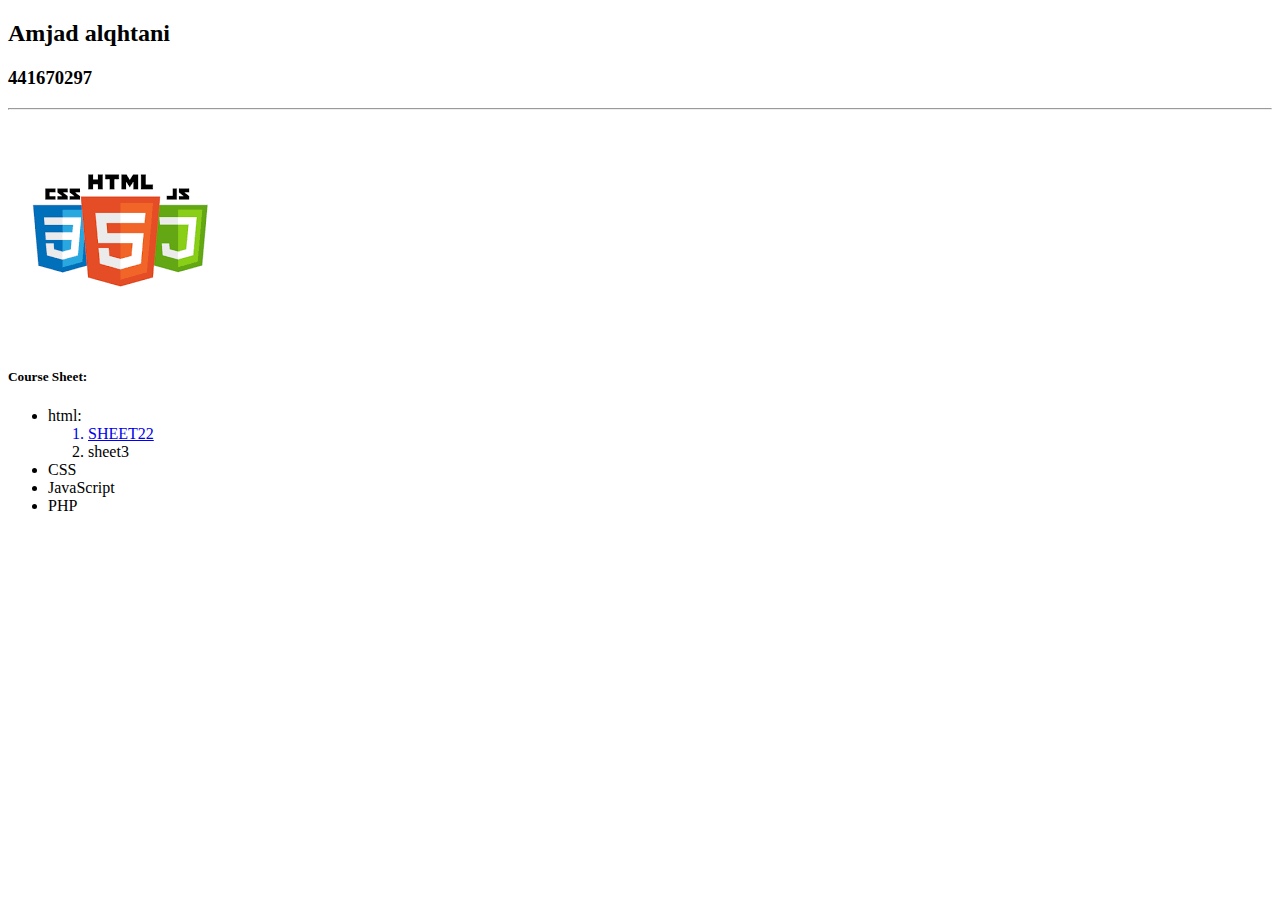
<file: index.html>
<!doctype html >
 <html lang="en">
     <head>
         <meta charset="ut-8">
          <title>student Amjad </title>
    </head>
    <body>
        <h2>Amjad alqhtani</h2>
        <h3>441670297</h3>
        <hr>
        <img src="firstproject.png" alt="this is img for project">
        <h5>Course Sheet:</h5>
        <ul>
            <li>html:
                <ol>
                    <a href="SHEET22.html"><li> SHEET22</li></a>
                   <li>sheet3</li>
                </ol>
           </li>

            <li>CSS</li>
            <li>JavaScript</li>
            <li>PHP</li>
        </ul>
    </body>
 </html>
</file>
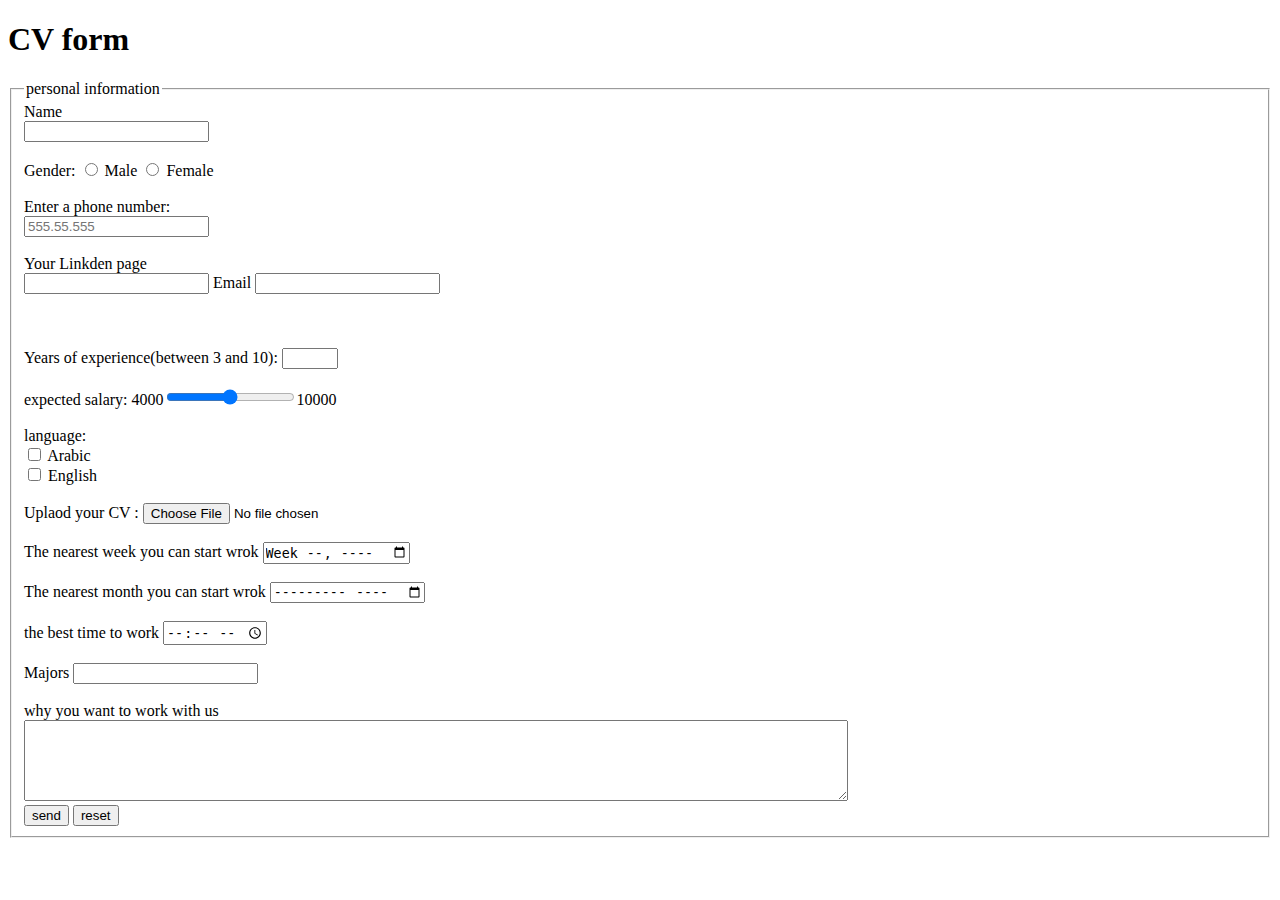
<file: e.html>
<!doctype html>
<html lang="en">
     <head>
         <title>cv Form</title>
        <meta charset="UTF-8">
    </head>
     <body>
          <h1> CV form </h1>
         <!-- <form  method="Ge" target="_blank" autocomplete="on" >-->
            <form action="index.html" method="Get"></form>
          <!-- عشان انضم الشكل اللي عندي اسمه fieldset تنحط بعد الform -->
            <fieldset>
                <legend>personal information </legend>
              <!--NAME FIELD-->
            <label for="fname">Name</label> <br>
            <input type="text" id="fname" name="fn"><br><br>

              <!--radio-->
               <label for="male">Gender:</label>
               <input type="radio" id="male" name="gender" value='male'>
               <label for="male">Male</label>
               <input type="radio" id="female" name="gender" value='female'>
               <label for='female'>Female </label>
               <br><br>
             <!-- tell type -->
               <label for="t">Enter a phone number: </label><br>
               <input type="tel" id="t" name="phone" pattern='[0-9]{3}-[0-9]{2}-[0-9]{3}'placeholder="555.55.555">
               <br><br>
             <!-- URL Type لابد ان يكون المدخل بشكل صحيح -->
               <label for="linkden"> Your Linkden page </label> <br>
              <input type="url" id="linkden"  name="in">
             <!-- Email-->
              <label for="email">Email</label>
              <input type="email" id="email" name="email" required>
              <br><br>  
           
          <!-- number -->
          <br><br>
          <label for='n'> Years of experience(between 3 and 10):</label>
          <input type='number' id='n' name='Yoe' min="3" max="10">
          <br><br>
          <!-- range -->
          <label for='r'> expected salary:</label>
          4000<input type='range' id='r' name='rs' min="4000" max="10000" >10000<br><br>
          <!-- checkbox-->
          <label >language:</label><br>
          <input type='checkbox' id='c1' name='lang' value ='Arabic'>
          <label for='c1'> Arabic</label><br>
          <input type='checkbox' id='c2' name='lang' value='English'>
          <label for='c1'>English</label><br>
          <br>
         
          <!-- file -->
          <label for="f">Uplaod your CV :</label>
          <input type='file' id='f' name='cvfile' >
          <br><br>
         
          <!--week-->
          <label for="w">The nearest week you can start wrok </label>
          <input type="week" id='w' name='nw'><br><br>
          <!-- MONTH-->
          <label for="m">The nearest month you can start wrok </label>
          <input type="month" id='m' name='nm'>
          <br><br>
          <!-- Time-->
          <label for="t1">the best time to work </label>
          <input type="time" id='t1' name='bt'>
          <br><br>
         
         
          <!-- list-->
          <label for='major'>Majors</label>
          <input list="major" name="ms">
          <datalist id="majors">
          <option value="cs">
          <option value="IT">
          <option value="Da">
          </datalist><br><br>
          <!-- texterea-->
          <label for='cp'>why you want to work with us </label><br>
          <textarea id='cp' name='comment' rows='5' cols='100'></textarea><br>
          <input type='submit' value="send">
          <input type="reset" value="reset">
          </form>
        </fieldset>
           </body>
</html>
</file>
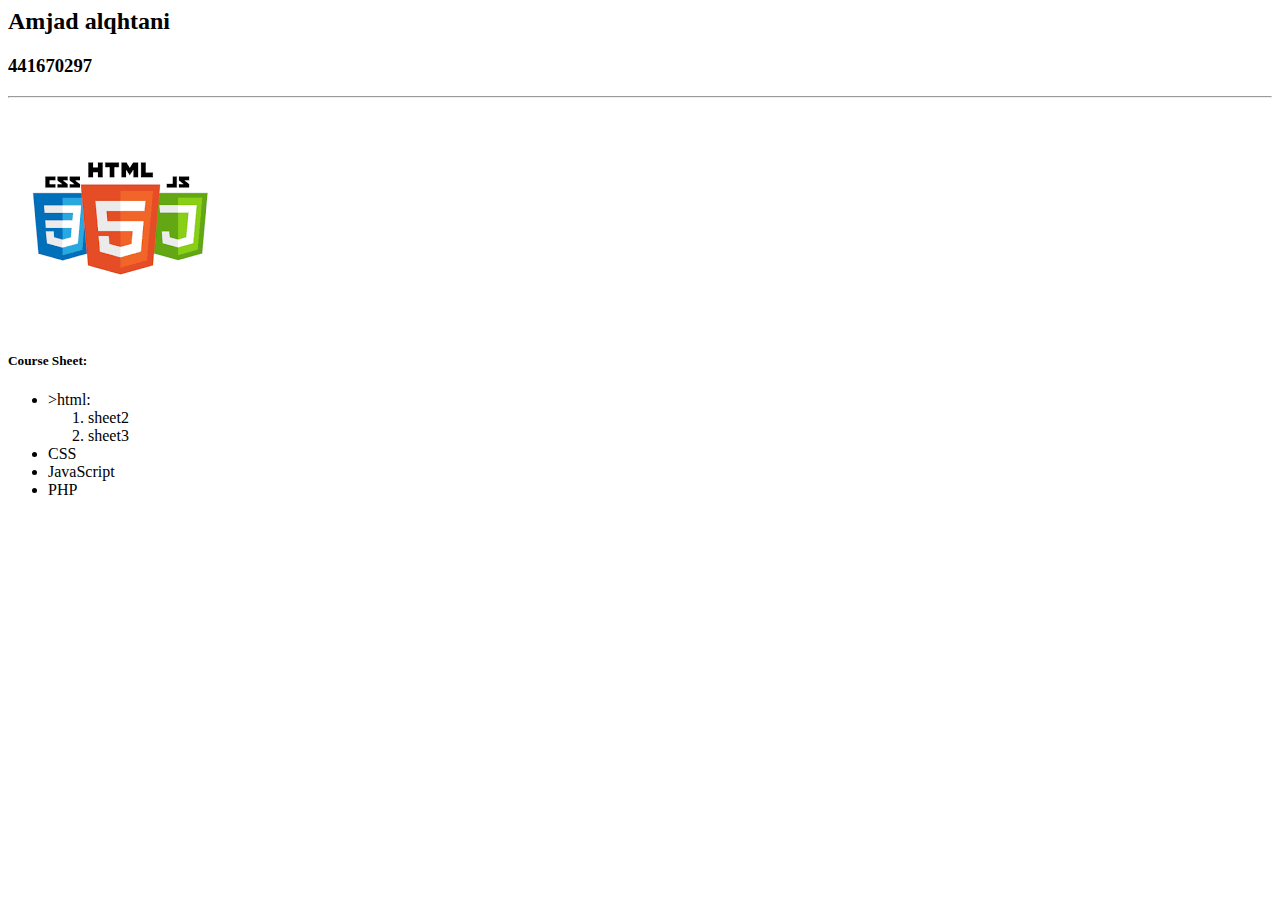
<file: index.html.html>
<!doctype>
<html>
 <html lang="en">
     <head>
         <meta charset="ut-8">
          <title>student Amjad </title>
    </head>
    <body>
        <h2>Amjad alqhtani</h2>
        <h3>441670297</h3>
        <hr>
        <img src="firstproject.png" alt="this is img for project">
        <h5>Course Sheet:</h5>
        <ul>
            <li>>html:
                <ol>
                   <li>sheet2</li>
                   <li>sheet3</li>
                </ol>
           </li>

            <li>CSS</li>
            <li>JavaScript</li>
            <li>PHP</li>
        </ul>
    </body>
 </html>
</file>
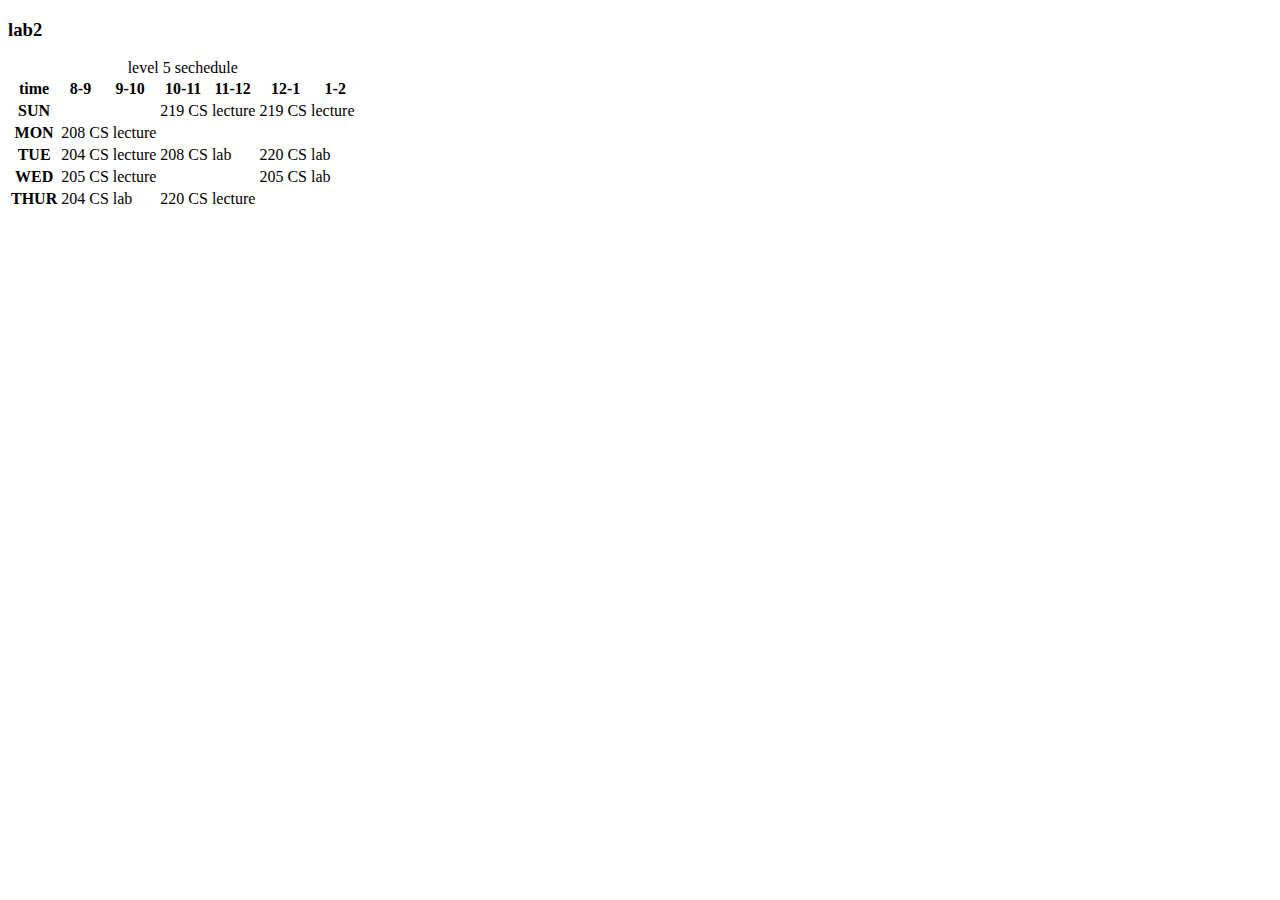
<file: lab2.html>
<!doctype html>
<html lang="en">
   <head>
      <title>204 it web programming <br> label </label></title>
       <meta charset="ut-8">
           <style type="text/css">

           
          </style>
     <h3>lab2</h3>
   </head>
  <body>
     <table bordr="2" summary="level 5 weekly sechedule">
         <caption>level 5 sechedule </caption>
         <thead>
            <tr>
                <th>time</th>
                <th>8-9</th>
                <th>9-10</th>
                <th>10-11</th>
                <th>11-12</th>
                <th>12-1</th>
                <th>1-2</th>
            </tr>
         </thead>
         <tbody>
            <tr>
                 <th>SUN</th>
                 <td colspan="2">     </td>
                 <td colspan="2">219 CS lecture</td>
                 <td colspan="2">219 CS lecture</td>
            </tr>

            <tr>
                 <th>MON</th>
                 <td colspan="2">208 CS lecture</td>
                 <td colspan="2">     </td>
                 <td colspan="2">     </td>
            </tr>


             <tr>
                  <th>TUE</th>
                  <td colspan="2">204 CS lecture </td>
                  <td colspan="2">208 CS lab </td>
                  <td colspan="2">220 CS lab </td>
             </tr>

             <tr>
                  <th>WED</th>
                  <td colspan="2">205 CS lecture</td>
                  <td colspan="2">     </td>
                  <td colspan="2">205 CS lab </td>
             </tr>

             <tr>
                 <th>THUR</th>
                 <td colspan="2">204 CS lab</td>
                 <td colspan="2">220 CS lecture</td>
                  <td colspan="2">     </td>
             </tr>
            </tbody>  
      </table>
  </body>
</html>
</file>
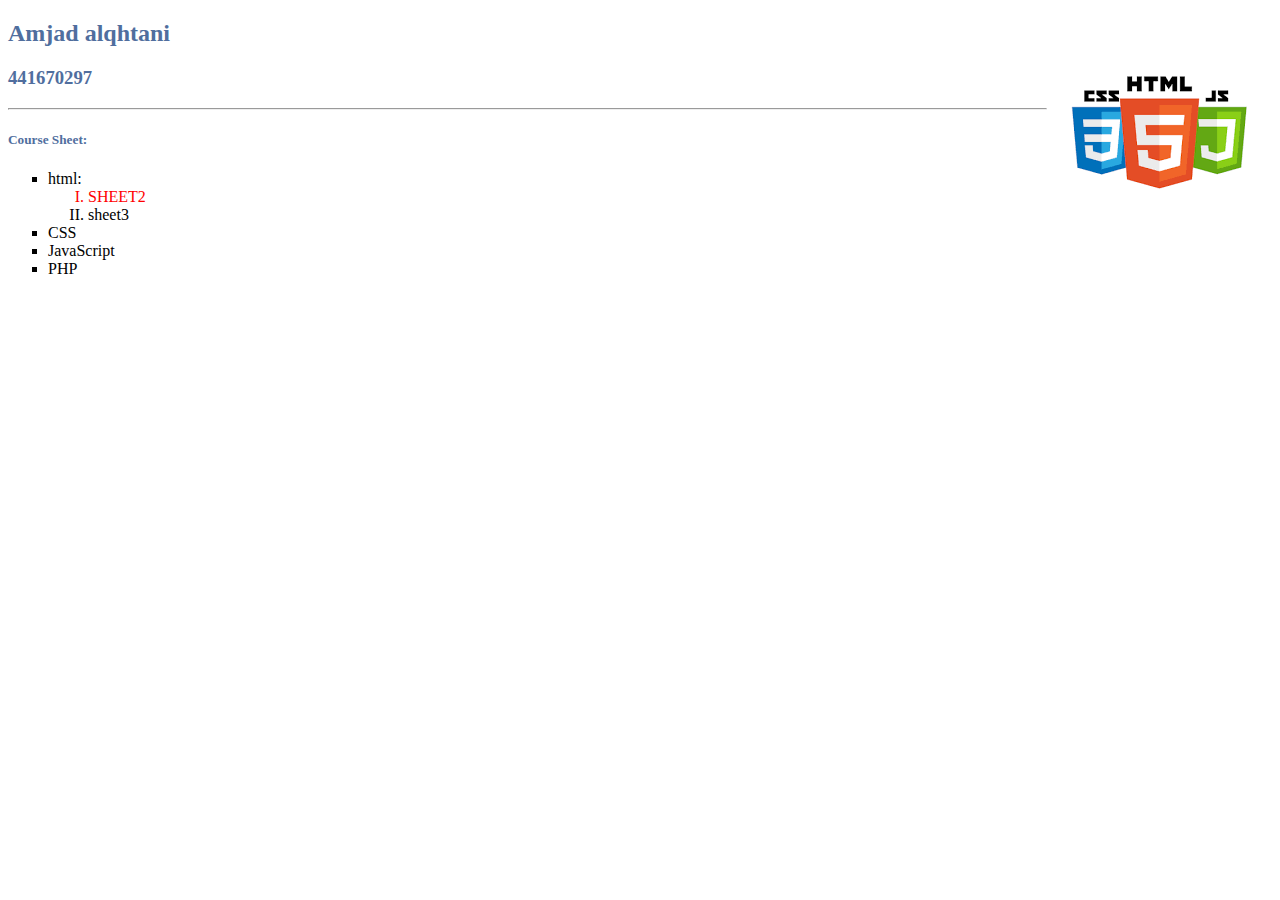
<file: SHEET1.html>
<!doctype html>
<html lang="en">

<head>
    <meta charset="ut-8">
    <title>student Amjad </title>
    <link rel="stylesheet" href="style.css">
    <style>
        h1 {
            border: 10px;
            padding: 10px;
            margin: 10px;
        }
    </style>
</head>

<body>
    <img src="firstproject.png" alt="this is img for project">
    <h2>Amjad alqhtani</h2>
    <h3>441670297</h3>
    <hr>
    <h5>Course Sheet:</h5>
    <ul>
        <li>html:
            <ol>
                <a href="SHEET2.html">
                    <li> SHEET2</li>
                </a>
                <li>sheet3</li>
            </ol>
        </li>

        <li>CSS</li>
        <li>JavaScript</li>
        <li>PHP</li>
    </ul>
</body>

</html>
</file>
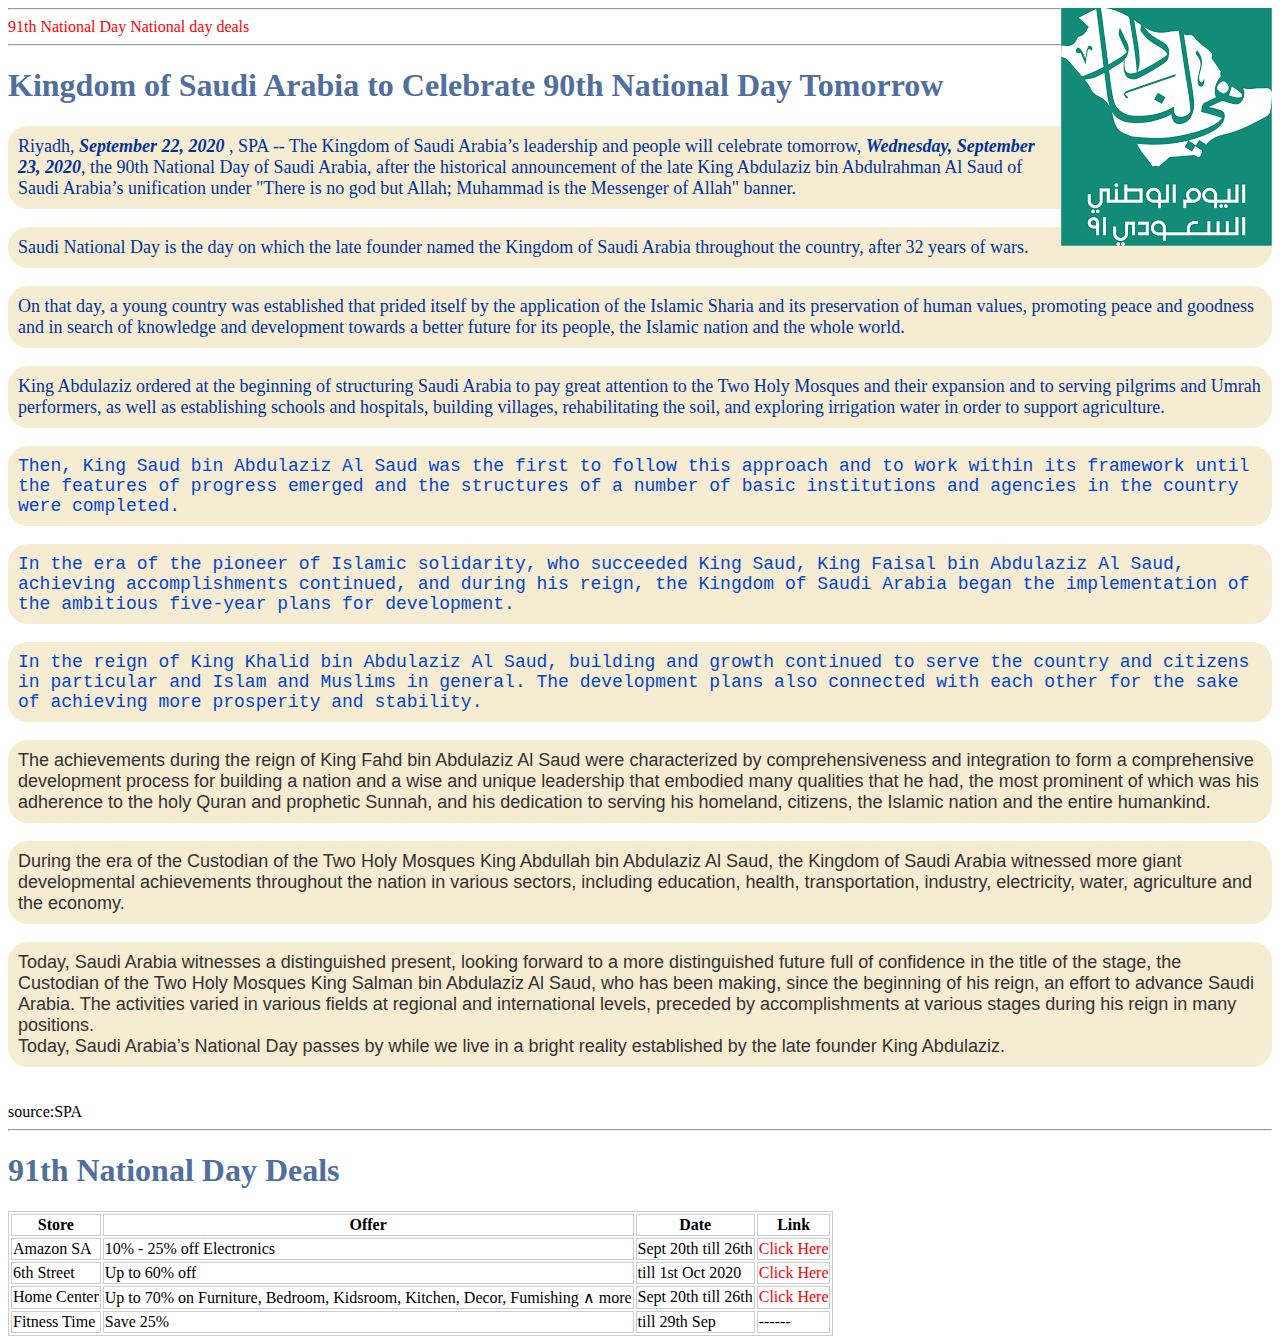
<file: SHEET2.html>
<!DOCTYPE html>
<html lang="en">

<head>
    <meta charset="UTF-8" />
    <title>SND91</title>
    <link rel="stylesheet" href="style.css">
</head>

<body>
    <div class="logo">
        <img src="ND91.png" alt="logo for saudi natonal day 91" />
    </div>
    <hr />
    <div class="navigation">
        <a href="#national-day">91th National Day</a>
        <a href="#deals">National day deals</a>
    </div>
    <hr />
    <h1 id="national-day">
        Kingdom of Saudi Arabia to Celebrate 90th National Day Tomorrow
    </h1>
    <p class="class1">
        Riyadh,
        <span style="font-style: italic; font-weight: bold">
      September 22, 2020 </span>, SPA -- The Kingdom of Saudi Arabia’s leadership and people will celebrate tomorrow,
        <span style="font-style: italic; font-weight: bold">Wednesday, September 23, 2020</span>, the 90th National Day of Saudi Arabia, after the historical announcement of the late King Abdulaziz bin Abdulrahman Al Saud of Saudi Arabia’s unification
        under "There is no god but Allah; Muhammad is the Messenger of Allah" banner.
    </p>
    <p class="class1">
        Saudi National Day is the day on which the late founder named the Kingdom of Saudi Arabia throughout the country, after 32 years of wars.
    </p>
    <p class="class1">
        On that day, a young country was established that prided itself by the application of the Islamic Sharia and its preservation of human values, promoting peace and goodness and in search of knowledge and development towards a better future for its people,
        the Islamic nation and the whole world.
    </p>
    <p class="class1">
        King Abdulaziz ordered at the beginning of structuring Saudi Arabia to pay great attention to the Two Holy Mosques and their expansion and to serving pilgrims and Umrah performers, as well as establishing schools and hospitals, building villages, rehabilitating
        the soil, and exploring irrigation water in order to support agriculture.
    </p>
    <p class="class2">
        Then, King Saud bin Abdulaziz Al Saud was the first to follow this approach and to work within its framework until the features of progress emerged and the structures of a number of basic institutions and agencies in the country were completed.
    </p>
    <p class="class2">
        In the era of the pioneer of Islamic solidarity, who succeeded King Saud, King Faisal bin Abdulaziz Al Saud, achieving accomplishments continued, and during his reign, the Kingdom of Saudi Arabia began the implementation of the ambitious five-year plans
        for development.
    </p>
    <p class="class2">
        In the reign of King Khalid bin Abdulaziz Al Saud, building and growth continued to serve the country and citizens in particular and Islam and Muslims in general. The development plans also connected with each other for the sake of achieving more prosperity
        and stability.
    </p>
    <p class="class3">
        The achievements during the reign of King Fahd bin Abdulaziz Al Saud were characterized by comprehensiveness and integration to form a comprehensive development process for building a nation and a wise and unique leadership that embodied many qualities
        that he had, the most prominent of which was his adherence to the holy Quran and prophetic Sunnah, and his dedication to serving his homeland, citizens, the Islamic nation and the entire humankind.
    </p>
    <p class="class3">
        During the era of the Custodian of the Two Holy Mosques King Abdullah bin Abdulaziz Al Saud, the Kingdom of Saudi Arabia witnessed more giant developmental achievements throughout the nation in various sectors, including education, health, transportation,
        industry, electricity, water, agriculture and the economy.
    </p>
    <p class="class3">
        Today, Saudi Arabia witnesses a distinguished present, looking forward to a more distinguished future full of confidence in the title of the stage, the Custodian of the Two Holy Mosques King Salman bin Abdulaziz Al Saud, who has been making, since the
        beginning of his reign, an effort to advance Saudi Arabia. The activities varied in various fields at regional and international levels, preceded by accomplishments at various stages during his reign in many positions.<br /> Today, Saudi
        Arabia’s National Day passes by while we live in a bright reality established by the late founder King Abdulaziz.
    </p>
    <br />
    <span>source:SPA</span>
    <hr />
    <h1 id="deals">91th National Day Deals</h1>
    <table style="border: 1px solid #ccc">
        <tr>
            <th>Store</th>
            <th>Offer</th>
            <th>Date</th>
            <th>Link</th>
        </tr>
        <tr>
            <td>Amazon SA</td>
            <td>10% - 25% off Electronics</td>
            <td>Sept 20th till 26th</td>
            <td>
                <a href="https://www.amazon.sa/-/en/" target="_blank">Click Here</a>
            </td>
        </tr>
        <tr>
            <td>6th Street</td>
            <td>Up to 60% off</td>
            <td>till 1st Oct 2020</td>
            <td>
                <a href="https://ar-sa.6thstreet.com/" target="_blank">Click Here</a>
            </td>
        </tr>
        <tr>
            <td>Home Center</td>
            <td>
                Up to 70% on Furniture, Bedroom, Kidsroom, Kitchen, Decor, Fumishing &and; more
            </td>
            <td>Sept 20th till 26th</td>
            <td>
                <a href="https://www.homecentre.com/sa/en/" target="_blank">Click Here</a>
            </td>
        </tr>
        <tr>
            <td>Fitness Time</td>
            <td>Save 25%</td>
            <td>till 29th Sep</td>
            <td>------</td>
        </tr>
    </table>
</body>

</html>
</file>
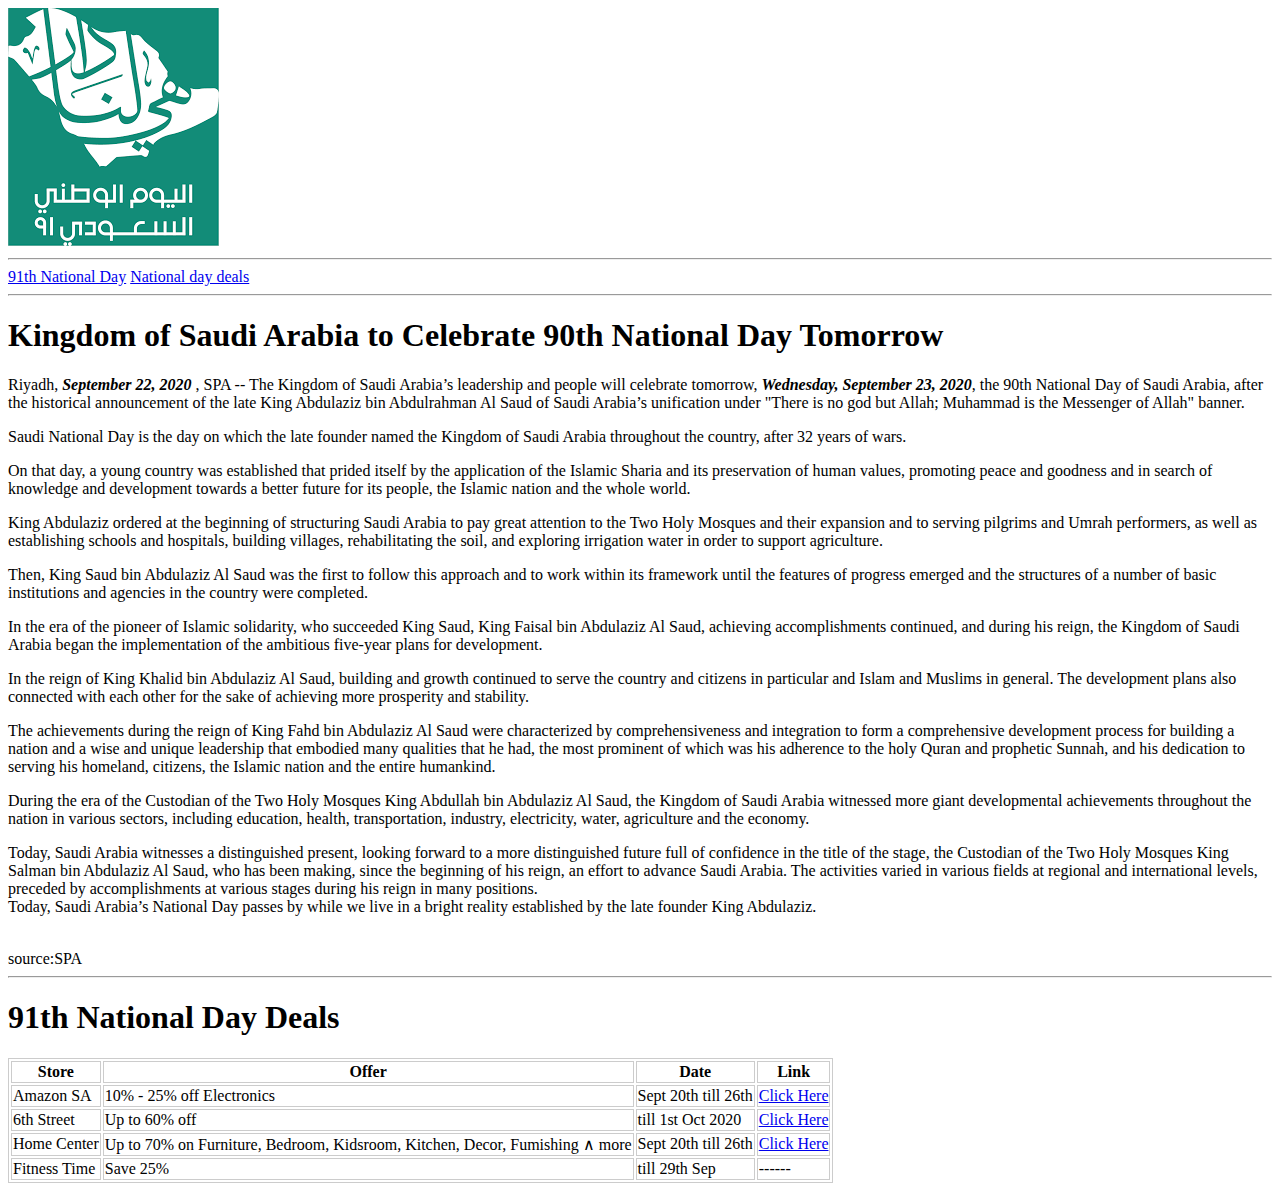
<file: SHEET22.html>
<!DOCTYPE html>
<html lang="en">
  <head>
    <meta charset="UTF-8" />
    <title>SND91</title>
    <style>
      th {
        border: 1px solid #ccc;
      }
      td {
        border: 1px solid #ccc;
      }
    </style>
  </head>
  <body>
    <div class="logo">
      <img src="ND91.png" alt="logo for saudi natonal day 91" />
    </div>
    <hr />
    <div class="navigation">
      <a href="#national-day">91th National Day</a>
      <a href="#deals">National day deals</a>
    </div>
    <hr />
    <h1 id="national-day">
      Kingdom of Saudi Arabia to Celebrate 90th National Day Tomorrow
    </h1>
    <p>
      Riyadh,
      <span style="font-style: italic; font-weight: bold">
        September 22, 2020 </span
      >, SPA -- The Kingdom of Saudi Arabia’s leadership and people will
      celebrate tomorrow,
      <span style="font-style: italic; font-weight: bold"
        >Wednesday, September 23, 2020</span
      >, the 90th National Day of Saudi Arabia, after the historical
      announcement of the late King Abdulaziz bin Abdulrahman Al Saud of Saudi
      Arabia’s unification under "There is no god but Allah; Muhammad is the
      Messenger of Allah" banner.
    </p>
    <p>
      Saudi National Day is the day on which the late founder named the Kingdom
      of Saudi Arabia throughout the country, after 32 years of wars.
    </p>
    <p>
      On that day, a young country was established that prided itself by the
      application of the Islamic Sharia and its preservation of human values,
      promoting peace and goodness and in search of knowledge and development
      towards a better future for its people, the Islamic nation and the whole
      world.
    </p>
    <p>
      King Abdulaziz ordered at the beginning of structuring Saudi Arabia to pay
      great attention to the Two Holy Mosques and their expansion and to serving
      pilgrims and Umrah performers, as well as establishing schools and
      hospitals, building villages, rehabilitating the soil, and exploring
      irrigation water in order to support agriculture.
    </p>
    <p>
      Then, King Saud bin Abdulaziz Al Saud was the first to follow this
      approach and to work within its framework until the features of progress
      emerged and the structures of a number of basic institutions and agencies
      in the country were completed.
    </p>
    <p>
      In the era of the pioneer of Islamic solidarity, who succeeded King Saud,
      King Faisal bin Abdulaziz Al Saud, achieving accomplishments continued,
      and during his reign, the Kingdom of Saudi Arabia began the implementation
      of the ambitious five-year plans for development.
    </p>
    <p>
      In the reign of King Khalid bin Abdulaziz Al Saud, building and growth
      continued to serve the country and citizens in particular and Islam and
      Muslims in general. The development plans also connected with each other
      for the sake of achieving more prosperity and stability.
    </p>
    <p>
      The achievements during the reign of King Fahd bin Abdulaziz Al Saud were
      characterized by comprehensiveness and integration to form a comprehensive
      development process for building a nation and a wise and unique leadership
      that embodied many qualities that he had, the most prominent of which was
      his adherence to the holy Quran and prophetic Sunnah, and his dedication
      to serving his homeland, citizens, the Islamic nation and the entire
      humankind.
    </p>
    <p>
      During the era of the Custodian of the Two Holy Mosques King Abdullah bin
      Abdulaziz Al Saud, the Kingdom of Saudi Arabia witnessed more giant
      developmental achievements throughout the nation in various sectors,
      including education, health, transportation, industry, electricity, water,
      agriculture and the economy.
    </p>
    <p>
      Today, Saudi Arabia witnesses a distinguished present, looking forward to
      a more distinguished future full of confidence in the title of the stage,
      the Custodian of the Two Holy Mosques King Salman bin Abdulaziz Al Saud,
      who has been making, since the beginning of his reign, an effort to
      advance Saudi Arabia. The activities varied in various fields at regional
      and international levels, preceded by accomplishments at various stages
      during his reign in many positions.<br />
      Today, Saudi Arabia’s National Day passes by while we live in a bright
      reality established by the late founder King Abdulaziz.
    </p>
    <br />
    <span>source:SPA</span>
    <hr />
    <h1 id="deals">91th National Day Deals</h1>
    <table style="border: 1px solid #ccc">
      <tr>
        <th>Store</th>
        <th>Offer</th>
        <th>Date</th>
        <th>Link</th>
      </tr>
      <tr>
        <td>Amazon SA</td>
        <td>10% - 25% off Electronics</td>
        <td>Sept 20th till 26th</td>
        <td>
          <a href="https://www.amazon.sa/-/en/" target="_blank">Click Here</a>
        </td>
      </tr>
      <tr>
        <td>6th Street</td>
        <td>Up to 60% off</td>
        <td>till 1st Oct 2020</td>
        <td>
          <a href="https://ar-sa.6thstreet.com/" target="_blank">Click Here</a>
        </td>
      </tr>
      <tr>
        <td>Home Center</td>
        <td>
          Up to 70% on Furniture, Bedroom, Kidsroom, Kitchen, Decor, Fumishing
          &and; more
        </td>
        <td>Sept 20th till 26th</td>
        <td>
          <a href="https://www.homecentre.com/sa/en/" target="_blank"
            >Click Here</a
          >
        </td>
      </tr>
      <tr>
        <td>Fitness Time</td>
        <td>Save 25%</td>
        <td>till 29th Sep</td>
        <td>------</td>
      </tr>
    </table>
  </body>
</html>
</file>
<file: style.css>
h1,
h2,
h3,
h4,
h5 {
    color: rgb(80, 110, 158);
}

th {
    border: 1px solid #ccc;
}

td {
    border: 1px solid #ccc;
}

img {
    float: right;
    background-attachment: fixed;
}

ul {
    list-style: square;
}

ol {
    list-style: upper-roman;
}

ol>ol {
    list-style: lower-roman;
}

a {
    text-decoration: none;
    color: red;
}

a:hover {
    text-decoration: underline;
    color: green;
}

a:active {
    text-decoration: underline;
    color: black;
}

a:visited {
    color: blue;
}

p {
    border-radius: 20px;
    padding: 10px;
    background-color: #f5ecd2;
}

p.class1 {
    font-family: Georgia, "Times New Roman", Times, serif;
    font-size: 18px;
    color: #039;
}

p.class2 {
    font-family: 'Courier New', Courier, monospace;
    font-size: 18px;
    color: rgb(2, 69, 204);
}

p.class3 {
    display: block;
    font-family: 'Lato', sans-serif;
    color: #323232;
    font-size: 18px;
}
</file>
